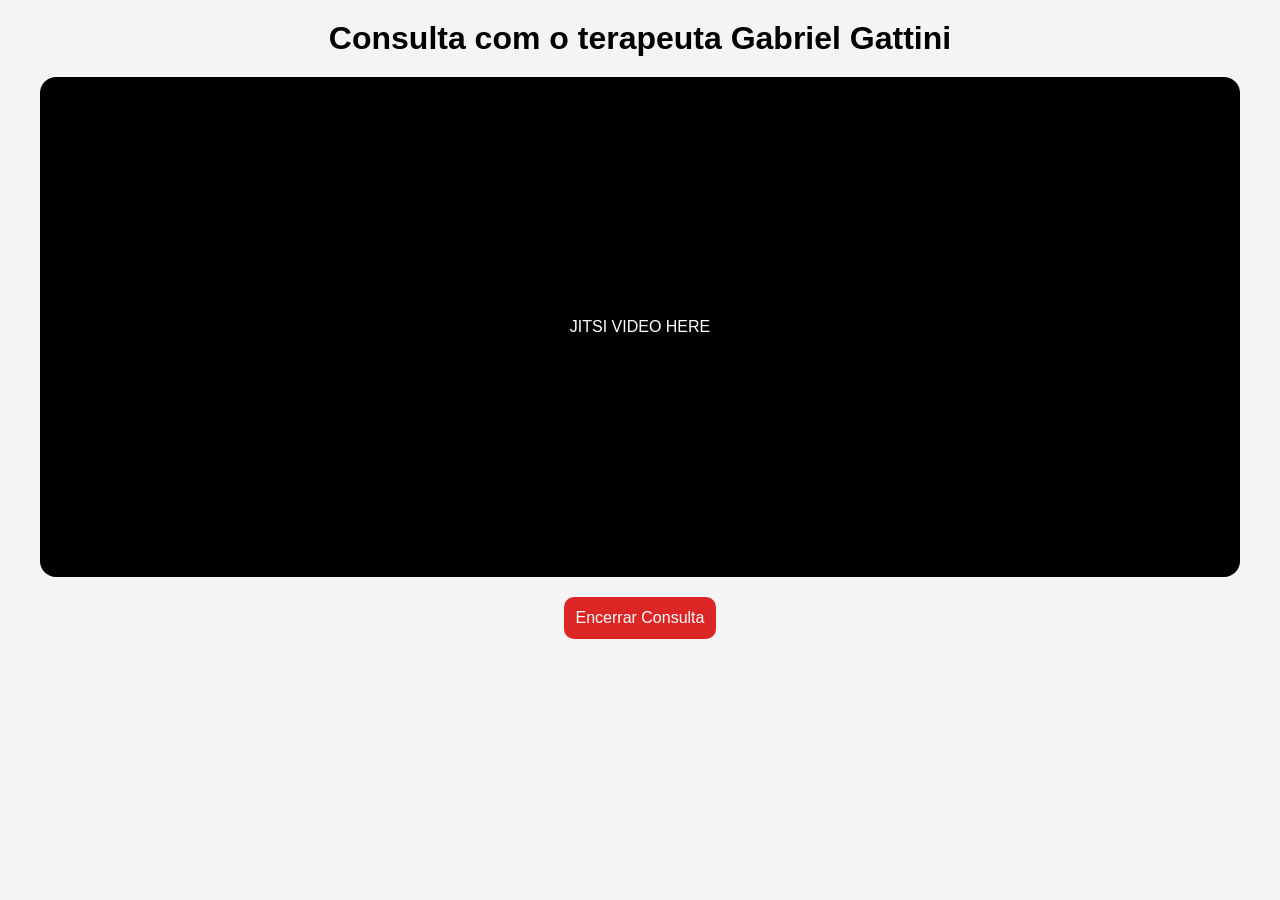
<file: templates/consultation.html>
<!DOCTYPE html>
<html lang="pt-BR">
<head>
  <meta charset="UTF-8" />
  <meta name="viewport" content="width=device-width, initial-scale=1.0"/>
  <title>Consulta</title>

  <style>
    * {
      margin: 0;
      padding: 0;
      box-sizing: border-box;
      font-family: Arial, Helvetica, sans-serif;
    }

    body {
      background: #f4f4f5;
      padding: 20px;
    }

    main {
      max-width: 1200px;
      margin: 0 auto;

      display: flex;
      flex-direction: column;
      gap: 20px;
    }

    /* ===== VIDEO ===== */

    .video-container {
      width: 100%;
      height: 500px;
      background: black;
      border-radius: 16px;
      overflow: hidden;

      display: flex;
      align-items: center;
      justify-content: center;

      color: white;
    }

    /* ===== PANELS ===== */

    .panels {
      display: flex;
      gap: 20px;
    }

    .panel {
      flex: 1;
      background: white;
      border-radius: 16px;
      padding: 16px;

      display: flex;
      flex-direction: column;
      gap: 10px;

      box-shadow: 0 4px 18px rgba(0,0,0,0.08);
    }

    textarea {
      width: 100%;
      min-height: 120px;
      border-radius: 10px;
      padding: 10px;
      border: 1px solid #ddd;
      resize: none;
    }

    input {
      padding: 10px;
      border-radius: 10px;
      border: 1px solid #ddd;
    }

    button {
      padding: 10px;
      border: none;
      border-radius: 10px;
      background: #2563eb;
      color: white;
      cursor: pointer;
    }

    .end-consultation {
      text-align: center;
      padding: 12px;
      background: #dc2626;
      color: white;
      border-radius: 10px;
      text-decoration: none;
      width: fit-content;
      align-self: center;
    }

    /* ===== ROLE VISIBILITY ===== */

    .patient-view { display: flex; flex-direction: column; gap: 20px;}
    .therapist-view { display: none; flex-direction: column; gap: 20px;}
    .psychiatrist-view { display: none; flex-direction: column; gap: 20px; }

  </style>
</head>

<body>

<main>

    <!-- if user.Role == Paciente -->
    <h1 style="margin: 0 auto;">Consulta com o terapeuta Gabriel Gattini</h1>
    <!-- <h1>Consulta com o paciente Ricardo Gattini</h1> -->
  <!-- VIDEO JITSI -->
  <div class="video-container">
    JITSI VIDEO HERE
  </div>

  <!-- ================= PATIENT ================= -->
  <div class="patient-view">

    <a class="end-consultation" href="#">Encerrar Consulta</a>

  </div>

  <!-- ================= THERAPIST ================= -->
  <div class="therapist-view">

    <div class="panels">

      <div class="panel">
        <h2>Anotação</h2>
        <textarea></textarea>
        <button>Salvar Anotação</button>
      </div>

      <div class="panel">
        <h2>Livro</h2>
        <textarea></textarea>
        <button>Salvar Livro</button>
      </div>

    </div>

    <a class="end-consultation" href="#">Encerrar Consulta</a>

  </div>

  <!-- ================= PSYCHIATRIST (ACTIVE) ================= -->
  <div class="psychiatrist-view">

    <div class="panels">

      <div class="panel">
        <h2>Anotação</h2>
        <textarea></textarea>
        <button>Salvar Anotação</button>
      </div>

      <div class="panel">
        <h2>Receita</h2>

        <input placeholder="Nome do remédio" />
        <input placeholder="Dosagem" />
        <input placeholder="Quantidade" />

        <button>Salvar Receita</button>
      </div>

    </div>

    <a class="end-consultation" href="#">Encerrar Consulta</a>

  </div>

</main>

</body>
</html>
</file>
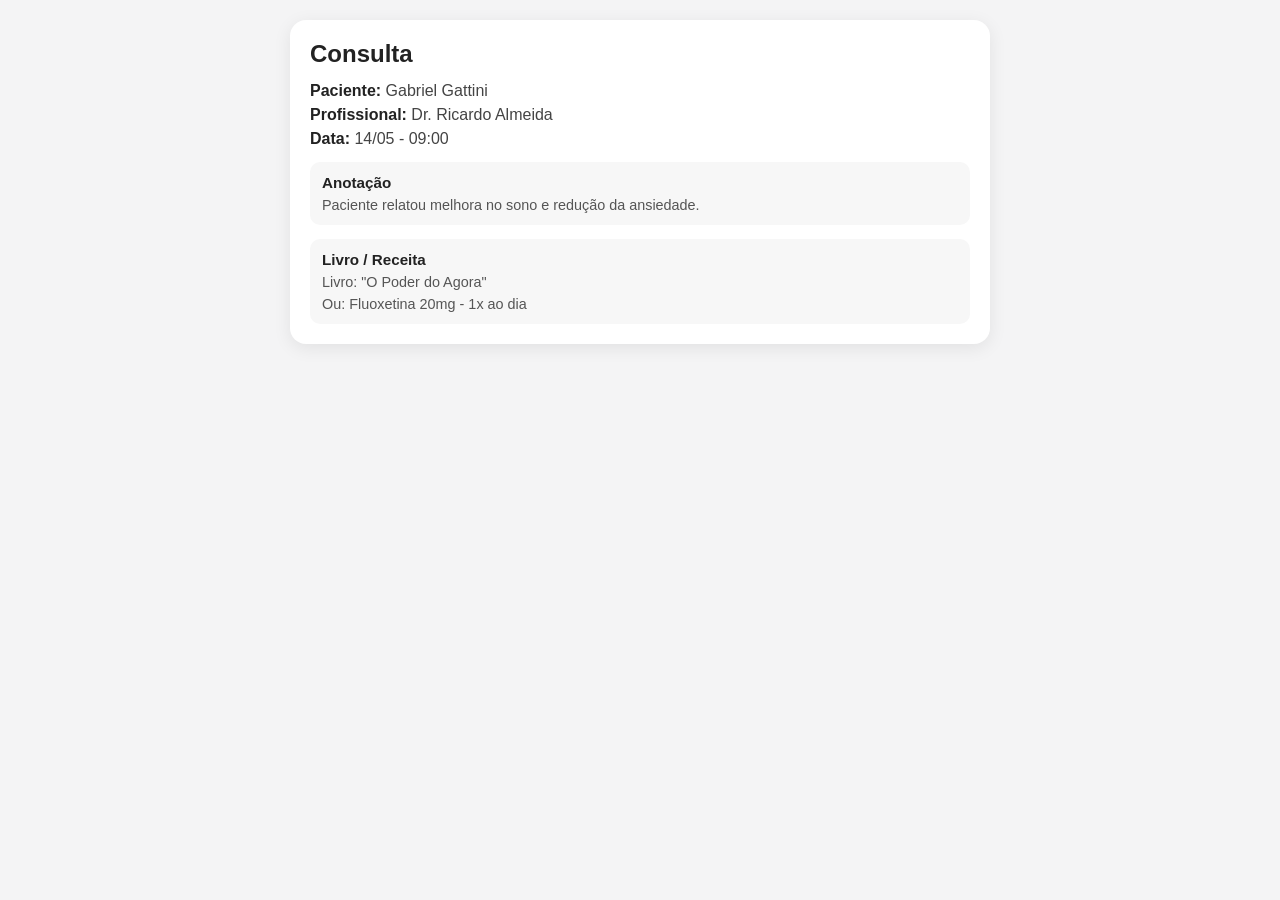
<file: templates/consultation_detail.html>
<!DOCTYPE html>
<html lang="pt-BR">
<head>
  <meta charset="UTF-8" />
  <meta name="viewport" content="width=device-width, initial-scale=1.0"/>
  <title>Consulta</title>

  <style>
    * {
      margin: 0;
      padding: 0;
      box-sizing: border-box;
      font-family: Arial, Helvetica, sans-serif;
    }

    body {
      background: #f4f4f5;
      padding: 20px;
      display: flex;
      justify-content: center;
    }

    main {
      width: 100%;
      max-width: 700px;
    }

    .card {
      background: white;
      padding: 20px;
      border-radius: 16px;
      box-shadow: 0 4px 18px rgba(0,0,0,0.08);

      display: flex;
      flex-direction: column;
      gap: 14px;
    }

    h2 {
      color: #222;
    }

    .info {
      display: flex;
      flex-direction: column;
      gap: 6px;
      color: #444;
    }

    .section {
      background: #f7f7f7;
      padding: 12px;
      border-radius: 10px;

      display: flex;
      flex-direction: column;
      gap: 6px;
    }

    .section h3 {
      font-size: 0.95rem;
      color: #222;
    }

    .section p {
      font-size: 0.9rem;
      color: #555;
    }

    .label {
      font-weight: bold;
      color: #222;
    }
  </style>
</head>

<body>

<main>

  <div class="card">

    <h2>Consulta</h2>

    <div class="info">
      <span><span class="label">Paciente:</span> Gabriel Gattini</span>
      <span><span class="label">Profissional:</span> Dr. Ricardo Almeida</span>
      <span><span class="label">Data:</span> 14/05 - 09:00</span>
    </div>

    <div class="section">
      <h3>Anotação</h3>
      <p>Paciente relatou melhora no sono e redução da ansiedade.</p>
    </div>

    <div class="section">
      <h3>Livro / Receita</h3>
      <p>Livro: "O Poder do Agora"</p>
      <p>Ou: Fluoxetina 20mg - 1x ao dia</p>
    </div>

  </div>

</main>

</body>
</html>
</file>
